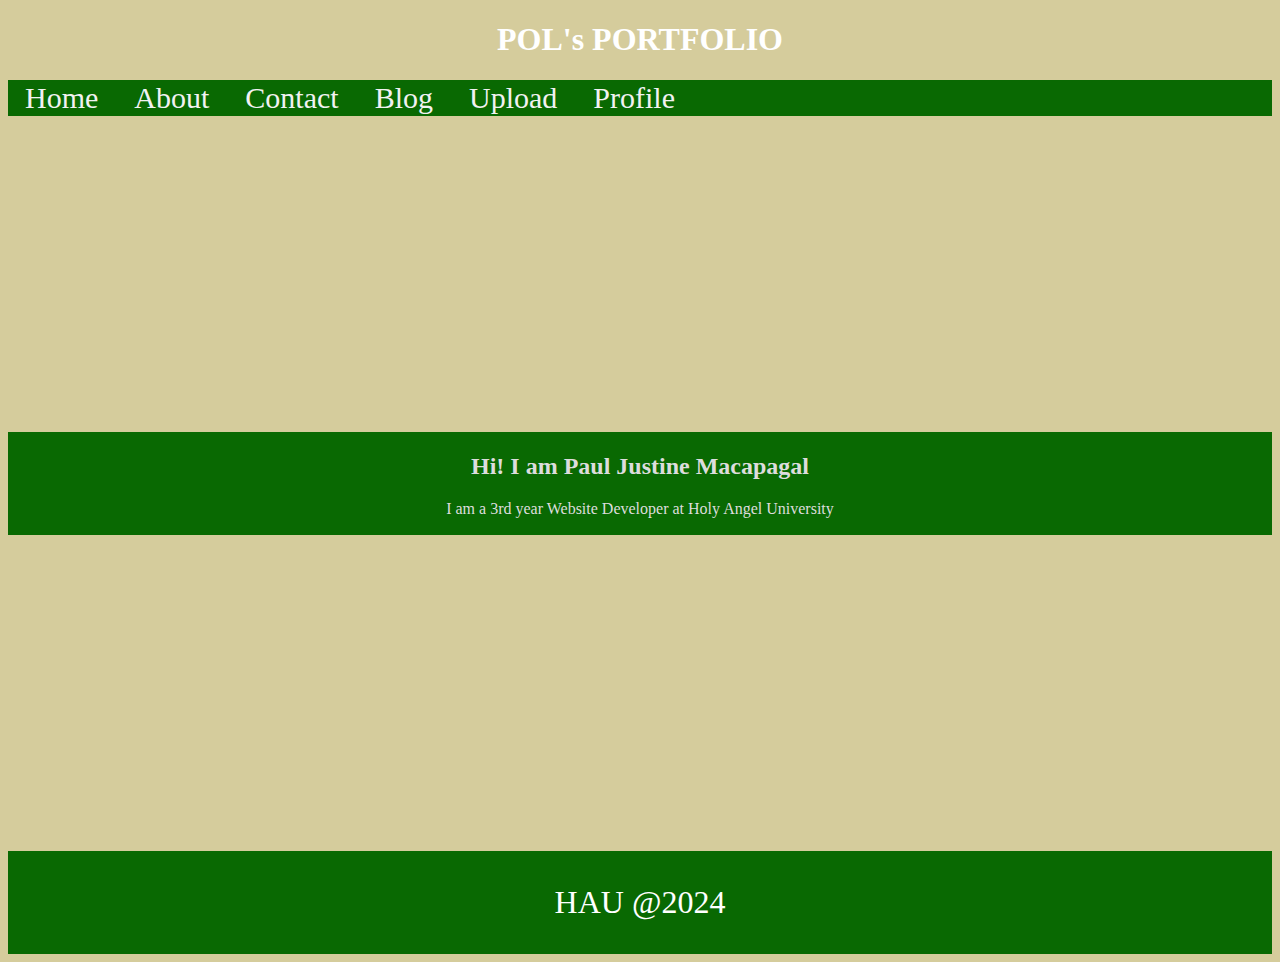
<file: static/public/index.html>
<!DOCTYPE html>
<html lang="en">
<head>
    <meta charset="UTF-8">
    <meta name="viewport" content="width=, initial-scale=1.0">
    <link rel="stylesheet" href="css/styles.css">
    <title>Home</title>
</head>
<header><h1>POL's PORTFOLIO</h1></header>
<body>

    <div class="navbar">
        <a href="index.html">Home</a>
        <a href="about.html">About</a>
        <a href="contact.html">Contact</a>
        <a href="blog.html">Blog</a>
        <a href="upload.html">Upload</a>
        <a href="profile.html">Profile</a>


      </div>

    <div class="info">
        <h2>Hi! I am Paul Justine Macapagal</h2>
        <p>I am a 3rd year Website Developer at Holy Angel University</p>
    </div>
</body>

<footer>
    <p>HAU @2024</p>
</footer>
</html>
</file>
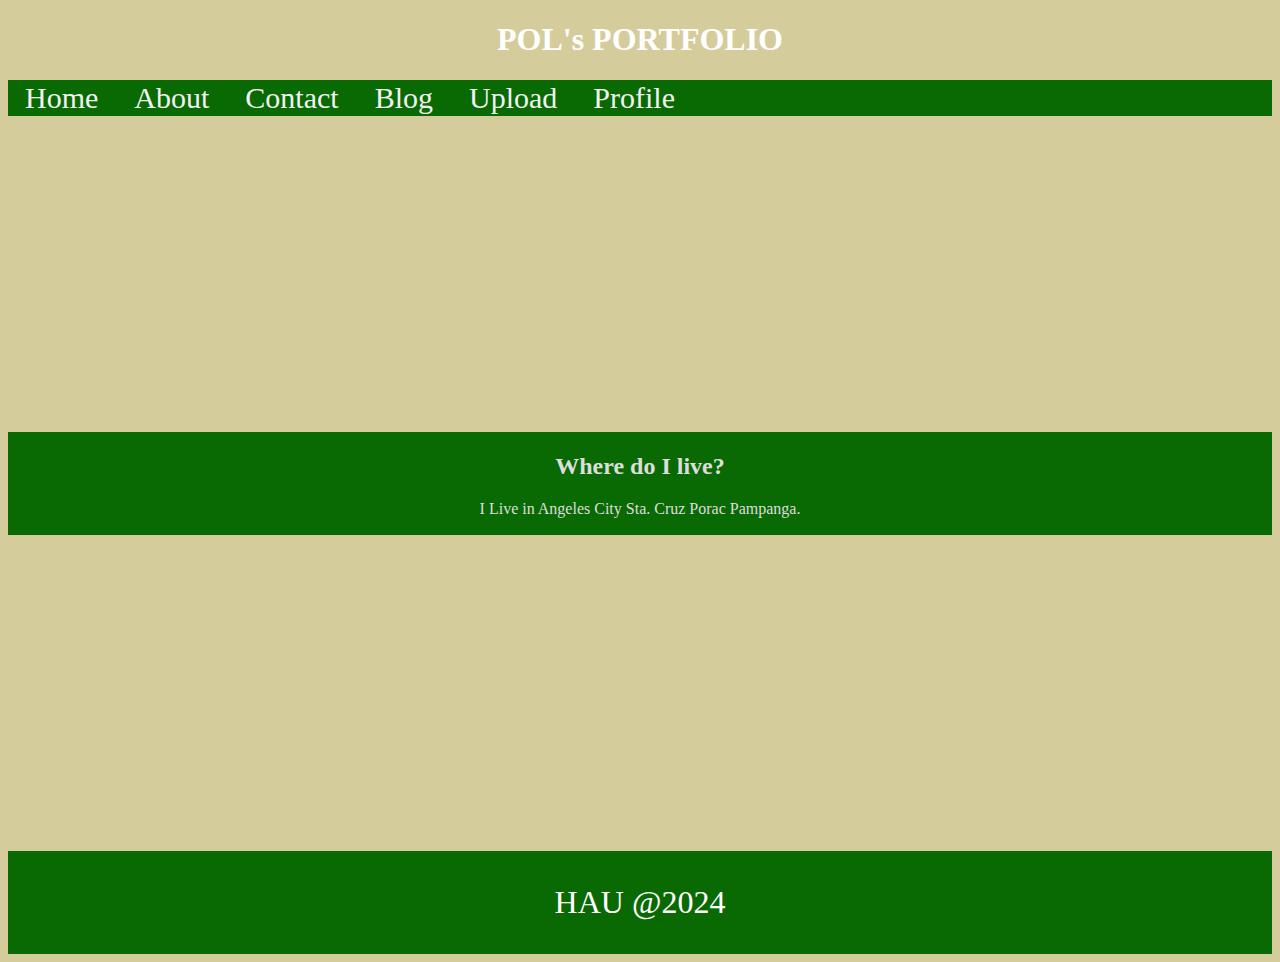
<file: static/public/about.html>
<!DOCTYPE html>
<html lang="en">
<head>
    <meta charset="UTF-8">
    <meta name="viewport" content="width=, initial-scale=1.0">
    <link rel="stylesheet" href="css/styles.css">
    <title>Home</title>
</head>
<header><h1>POL's PORTFOLIO</h1></header>
<body>

    <div class="navbar">
        <a href="index.html">Home</a>
        <a href="about.html">About</a>
        <a href="contact.html">Contact</a>
        <a href="blog.html">Blog</a>
        <a href="upload.html">Upload</a>
        <a href="profile.html">Profile</a>


      </div>

    <div class="info">
        <h2>Where do I live?</h2>
        <p>I Live in Angeles City Sta. Cruz Porac Pampanga.</p>
    </div>
</body>

<footer>
    <p>HAU @2024</p>
</footer>
</html>
</file>
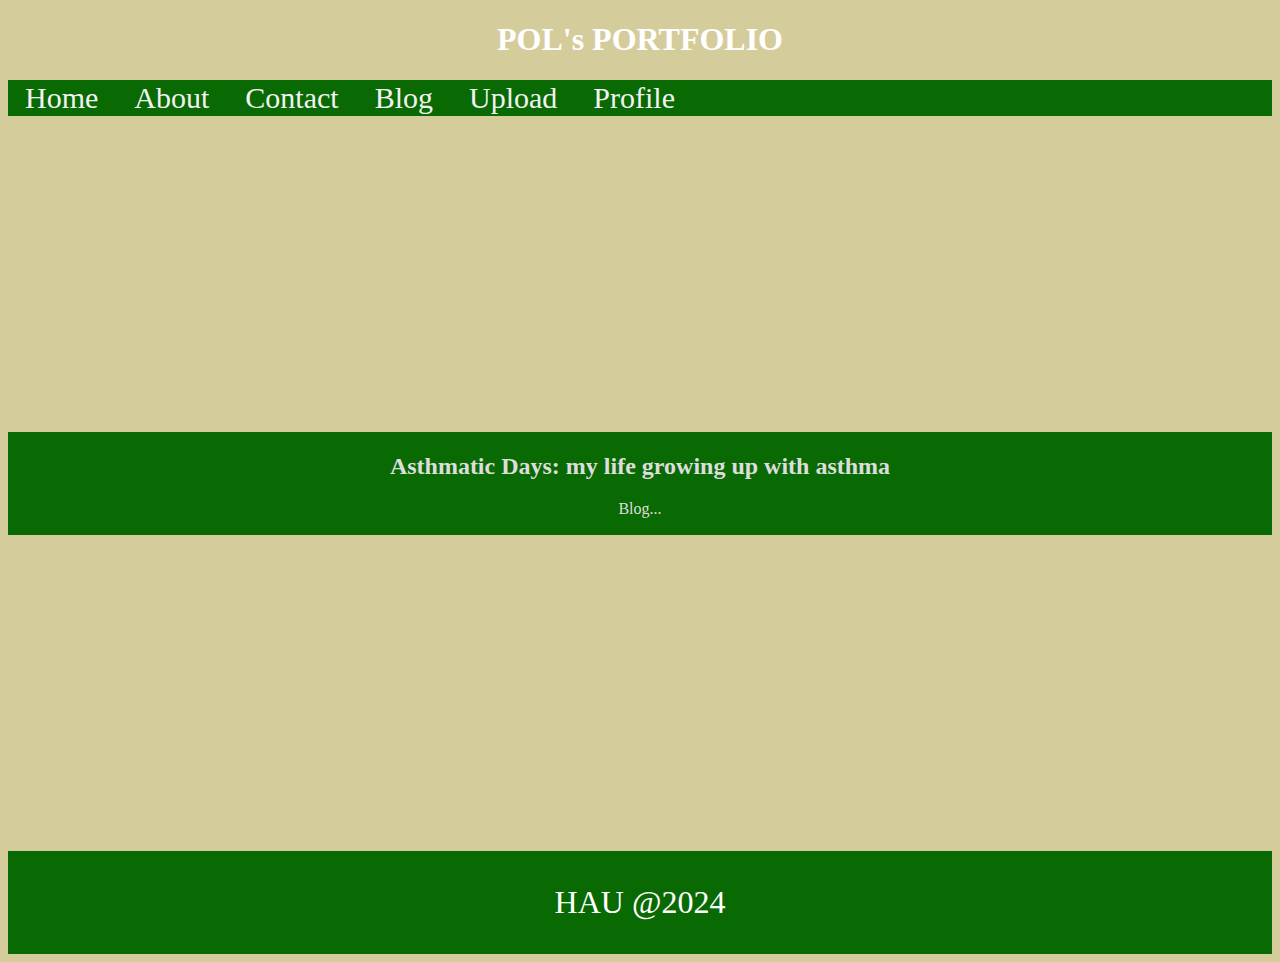
<file: static/public/blog.html>
<!DOCTYPE html>
<html lang="en">
<head>
    <meta charset="UTF-8">
    <meta name="viewport" content="width=, initial-scale=1.0">
    <link rel="stylesheet" href="css/styles.css">
    <title>Home</title>
</head>
<header><h1>POL's PORTFOLIO</h1></header>
<body>

    <div class="navbar">
        <a href="index.html">Home</a>
        <a href="about.html">About</a>
        <a href="contact.html">Contact</a>
        <a href="blog.html">Blog</a>
        <a href="upload.html">Upload</a>
        <a href="profile.html">Profile</a>


      </div>

    <div class="info">
        <h2>Asthmatic Days: my life growing up with asthma</h2>
        <p>Blog...</p>
    </div>
</body>

<footer>
    <p>HAU @2024</p>
</footer>
</html>
</file>
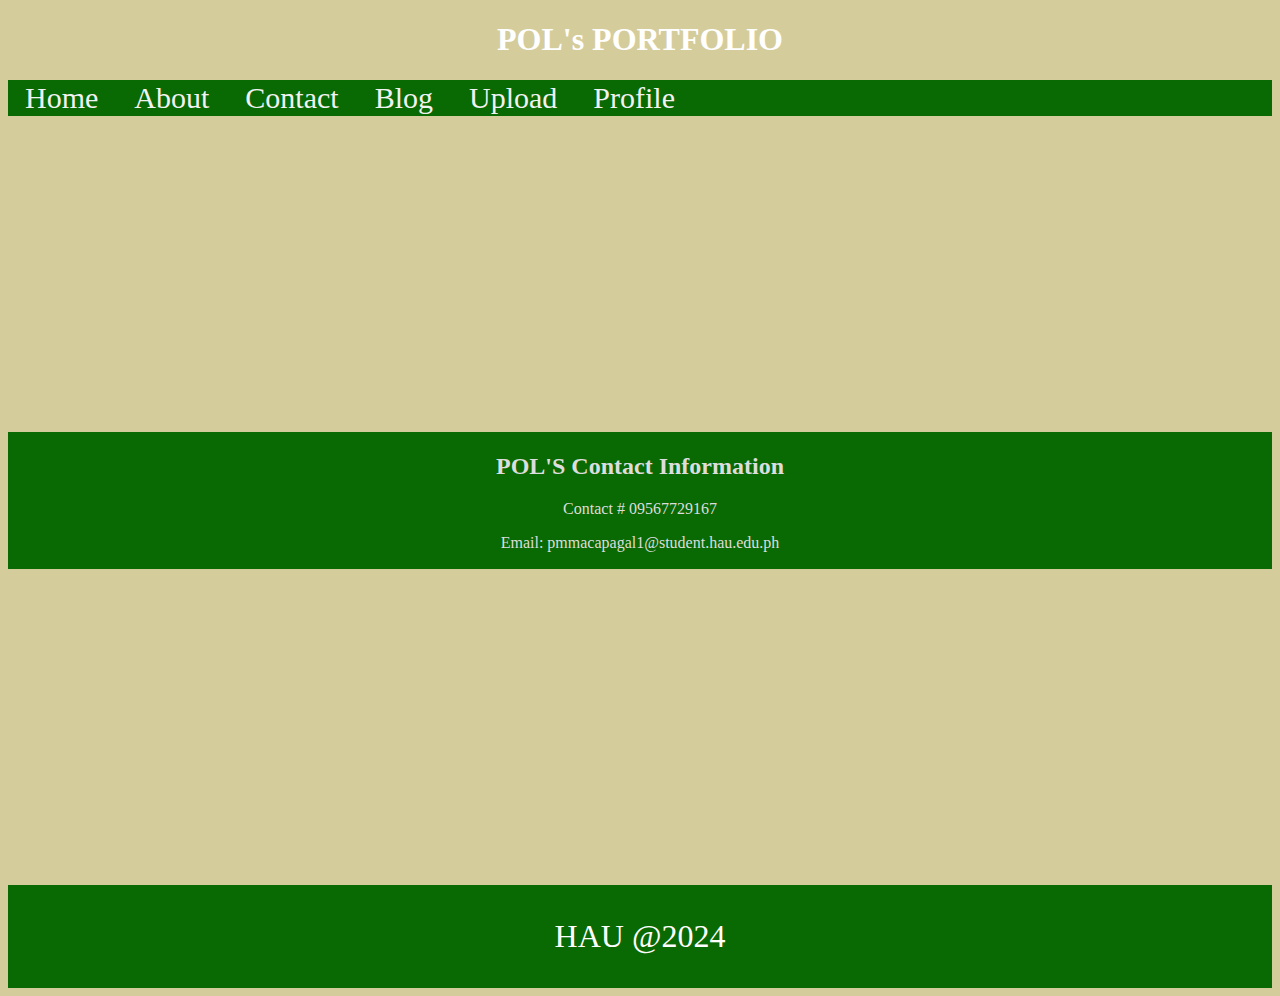
<file: static/public/contact.html>
<!DOCTYPE html>
<html lang="en">
<head>
    <meta charset="UTF-8">
    <meta name="viewport" content="width=, initial-scale=1.0">
    <link rel="stylesheet" href="css/styles.css">
    <title>Home</title>
</head>
<header><h1>POL's PORTFOLIO</h1></header>
<body>

    <div class="navbar">
        <a href="index.html">Home</a>
        <a href="about.html">About</a>
        <a href="contact.html">Contact</a>
        <a href="blog.html">Blog</a>
        <a href="upload.html">Upload</a>
        <a href="profile.html">Profile</a>


      </div>

    <div class="info">
        <h2>POL'S Contact Information</h2>
        <p>Contact # 09567729167</p>
        <p>Email: pmmacapagal1@student.hau.edu.ph</p>
    </div>
</body>

<footer>
    <p>HAU @2024</p>
</footer>
</html>
</file>
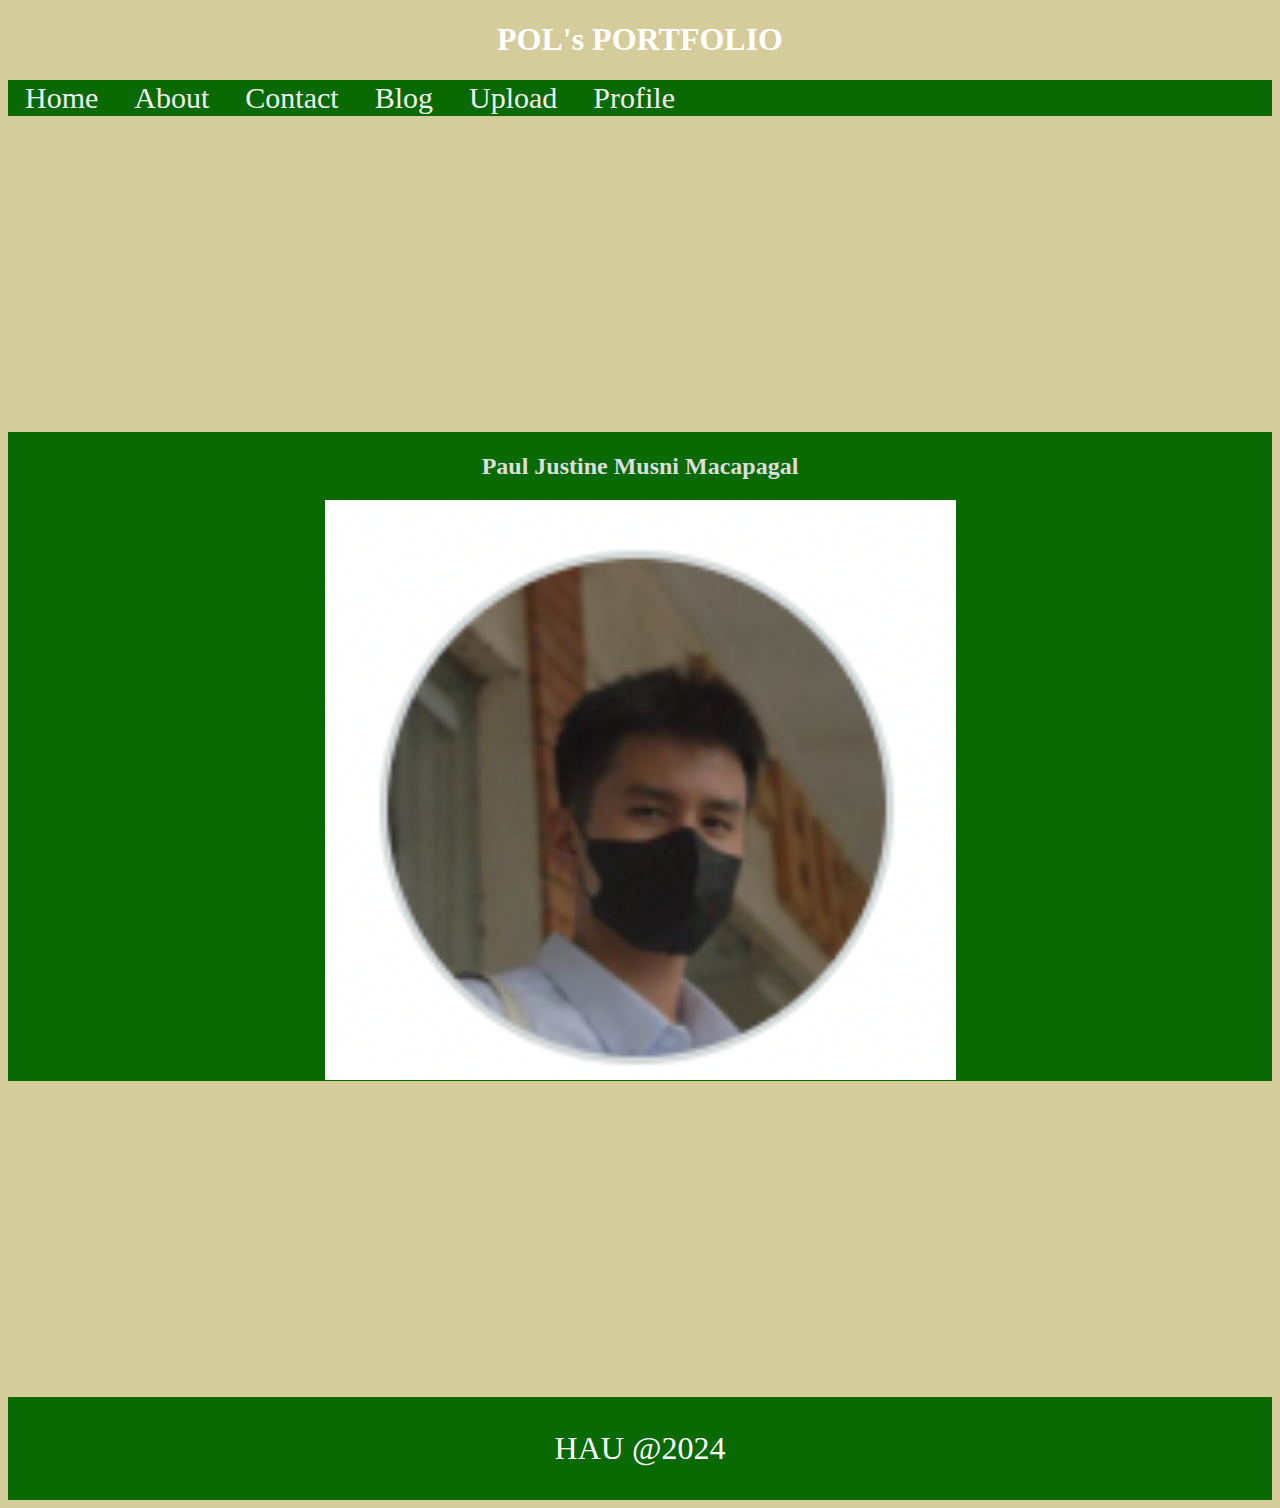
<file: static/public/profile.html>
<!DOCTYPE html>
<html lang="en">
<head>
    <meta charset="UTF-8">
    <meta name="viewport" content="width=, initial-scale=1.0">
    <link rel="stylesheet" href="css/styles.css">
    <title>Home</title>
</head>
<header><h1>POL's PORTFOLIO</h1></header>
<body>

    <div class="navbar">
        <a href="index.html">Home</a>
        <a href="about.html">About</a>
        <a href="contact.html">Contact</a>
        <a href="blog.html">Blog</a>
        <a href="upload.html">Upload</a>
        <a href="profile.html">Profile</a>


      </div>

    <div class="info">
        <h2>Paul Justine Musni Macapagal</h2>
        <img src="images/Screen Shot 2024-08-21 at 9.54.02 AM.png" alt="paul's profile picture">
    </div>
</body>

<footer>
    <p>HAU @2024</p>
</footer>
</html>
</file>
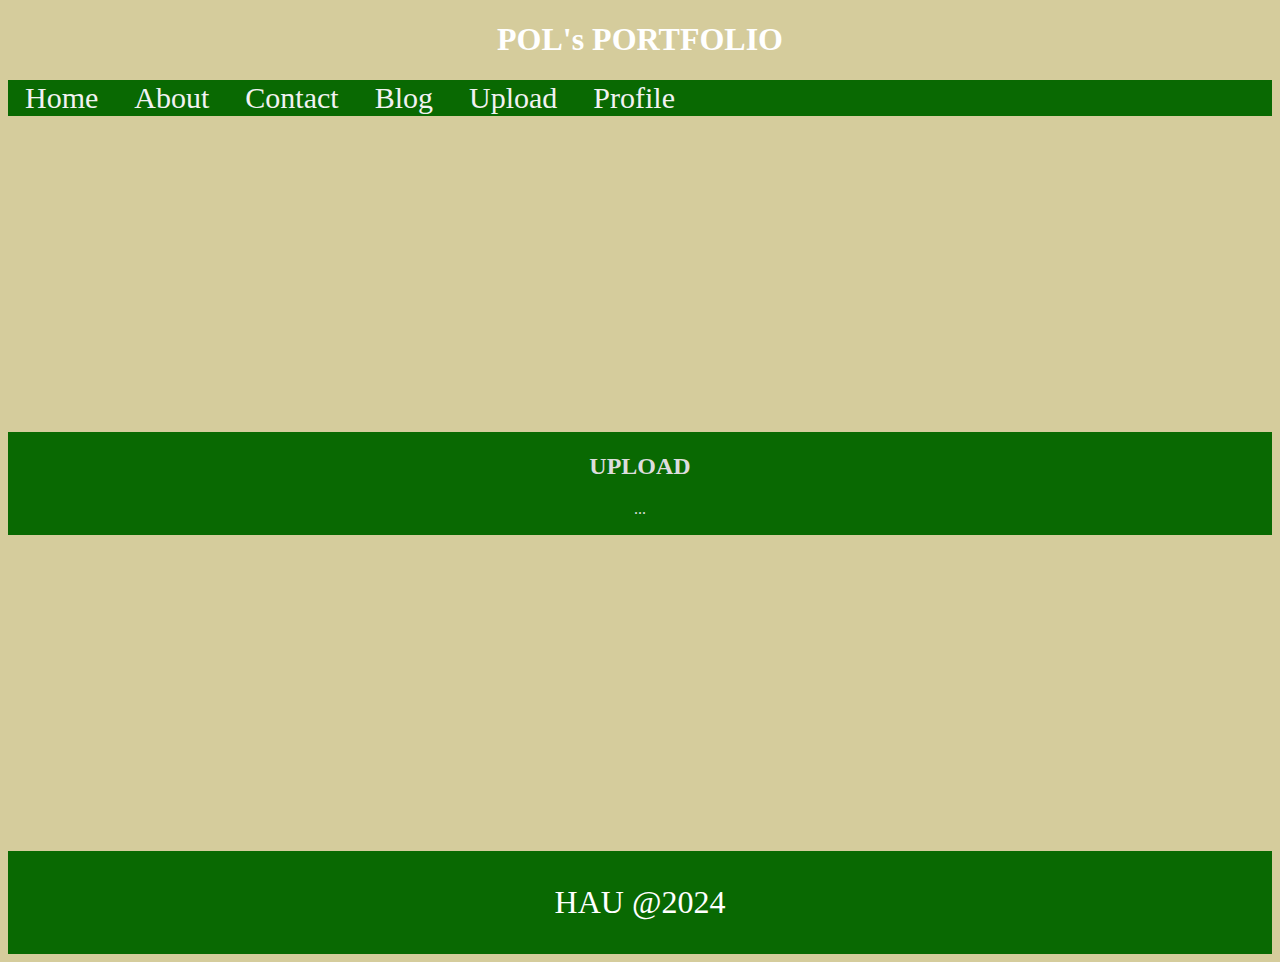
<file: static/public/upload.html>
<!DOCTYPE html>
<html lang="en">
<head>
    <meta charset="UTF-8">
    <meta name="viewport" content="width=, initial-scale=1.0">
    <link rel="stylesheet" href="css/styles.css">
    <title>Home</title>
</head>
<header><h1>POL's PORTFOLIO</h1></header>
<body>

    <div class="navbar">
        <a href="index.html">Home</a>
        <a href="about.html">About</a>
        <a href="contact.html">Contact</a>
        <a href="blog.html">Blog</a>
        <a href="upload.html">Upload</a>
        <a href="profile.html">Profile</a>


      </div>

    <div class="info">
        <h2>UPLOAD</h2>
        <p>...</p>
    </div>
</body>

<footer>
    <p>HAU @2024</p>
</footer>
</html>
</file>
<file: static/public/css/styles.css>
header h1{
    color: #ffffff;
    text-align: center;
}

body{
    background-color: #d5cc9c;
}

.info{
    background-color: #096902;
    justify-content: center;
    padding: 1px;
    margin-top: 25%;
    margin-bottom: 25%;
}

.info h2{
    color: #ddd;
    text-align: center;
}

.info p{
    color: #ddd;
    text-align: center;
}
.navbar {
    background-color: #096902;
    overflow: hidden;
    padding: 1px;;
  }
  
.navbar a {
    float: center;
    color: #f2f2f2;
    text-align: center;
    padding: 14px 16px;
    text-decoration: none;
    font-size: 30px;
    justify-content: center;
}
  
.navbar a:hover {
    background-color: #ddd;
    color: rgb(69, 182, 226);
}

.navbar a.active {
    background-color: #04AA6D;
    color: white;
}

footer{
    background-color: #096902;
    display: block;
    padding: 1px;
}

footer p{
    color: #ffffff;
    text-align: center;
    font-size: 2em;

}

img{
    display: block;
    margin-left: auto;
    margin-right: auto;
    width: 50%;
}
</file>
